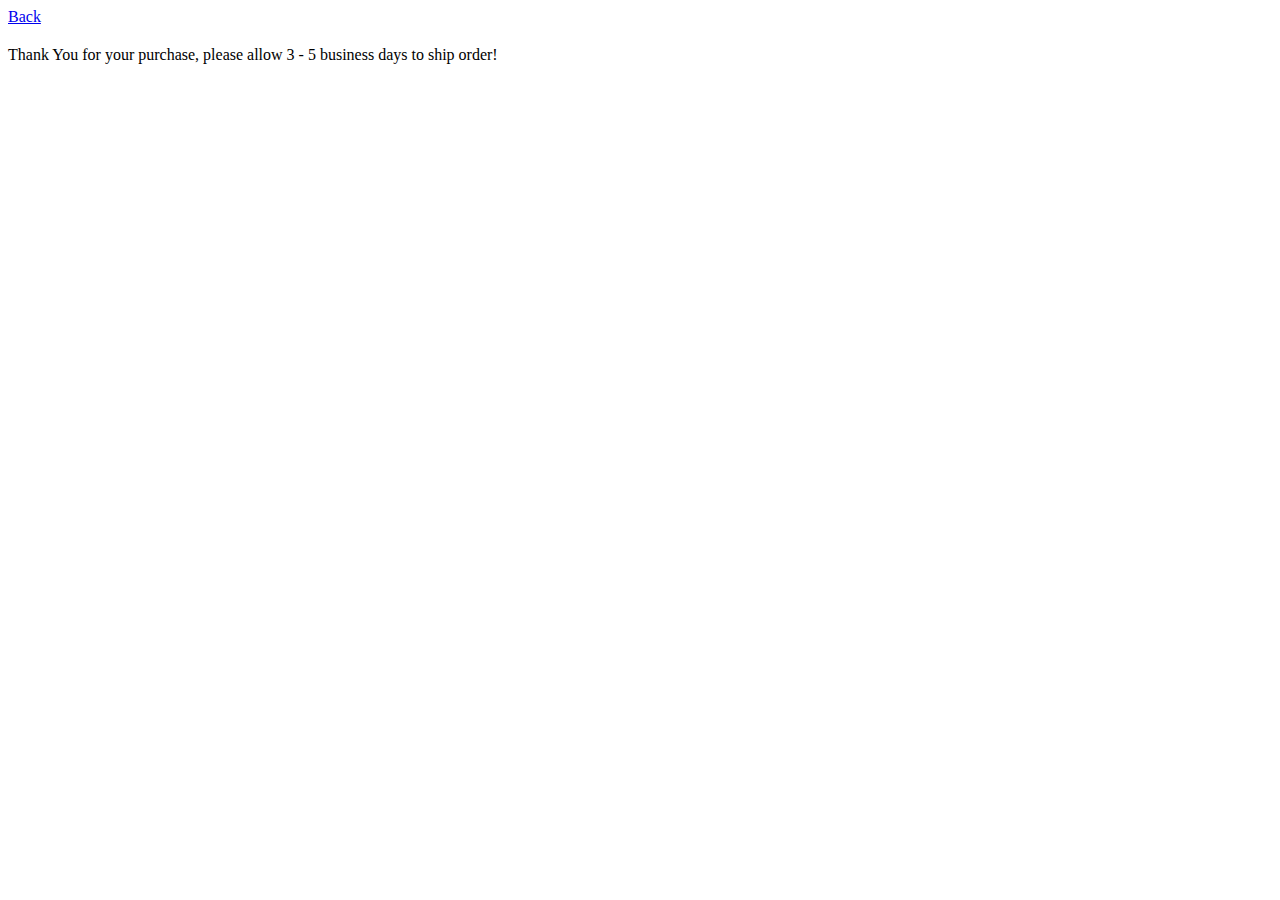
<file: pages/thankyou.html>
<!DOCTYPE html>
<html lang="en">

<head>
    <meta charset="UTF-8">
    <meta name="viewport" content="width=device-width, initial-scale=1.0">
    <meta http-equiv="X-UA-Compatible" content="ie=edge">
    <link rel="stylesheet" href="https://stackpath.bootstrapcdn.com/bootstrap/4.2.1/css/bootstrap.min.css" integrity="sha384-GJzZqFGwb1QTTN6wy59ffF1BuGJpLSa9DkKMp0DgiMDm4iYMj70gZWKYbI706tWS"
        crossorigin="anonymous">
    <title>Inked Apparel, LLC -Thank You-</title>
</head>

<body>
    <!--HEADER-->
    <nav class="navbar navbar-expand-lg navbar-light bg-light">
        <div class="container">
            <a class="btn btn-primary" href="../index.html">Back</a>
        </div>
    </nav>
    <!--END HEADER-->

    <!--CONTENT-->

    <div class="container" style="margin-top: 20px;">
        <div class="row">
            <div class="col">
                <div class="alert alert-success" role="alert">Thank You for your purchase, please allow 3 - 5 business
                    days to ship order!</div>
            </div>
        </div>
    </div>
    <!--END CONTENT-->

    <script src="https://code.jquery.com/jquery-3.3.1.slim.min.js" integrity="sha384-q8i/X+965DzO0rT7abK41JStQIAqVgRVzpbzo5smXKp4YfRvH+8abtTE1Pi6jizo"
        crossorigin="anonymous"></script>
    <script src="https://cdnjs.cloudflare.com/ajax/libs/popper.js/1.14.6/umd/popper.min.js" integrity="sha384-wHAiFfRlMFy6i5SRaxvfOCifBUQy1xHdJ/yoi7FRNXMRBu5WHdZYu1hA6ZOblgut"
        crossorigin="anonymous"></script>
    <script src="https://stackpath.bootstrapcdn.com/bootstrap/4.2.1/js/bootstrap.min.js" integrity="sha384-B0UglyR+jN6CkvvICOB2joaf5I4l3gm9GU6Hc1og6Ls7i6U/mkkaduKaBhlAXv9k"
        crossorigin="anonymous"></script>
</body>

</html>
</file>
